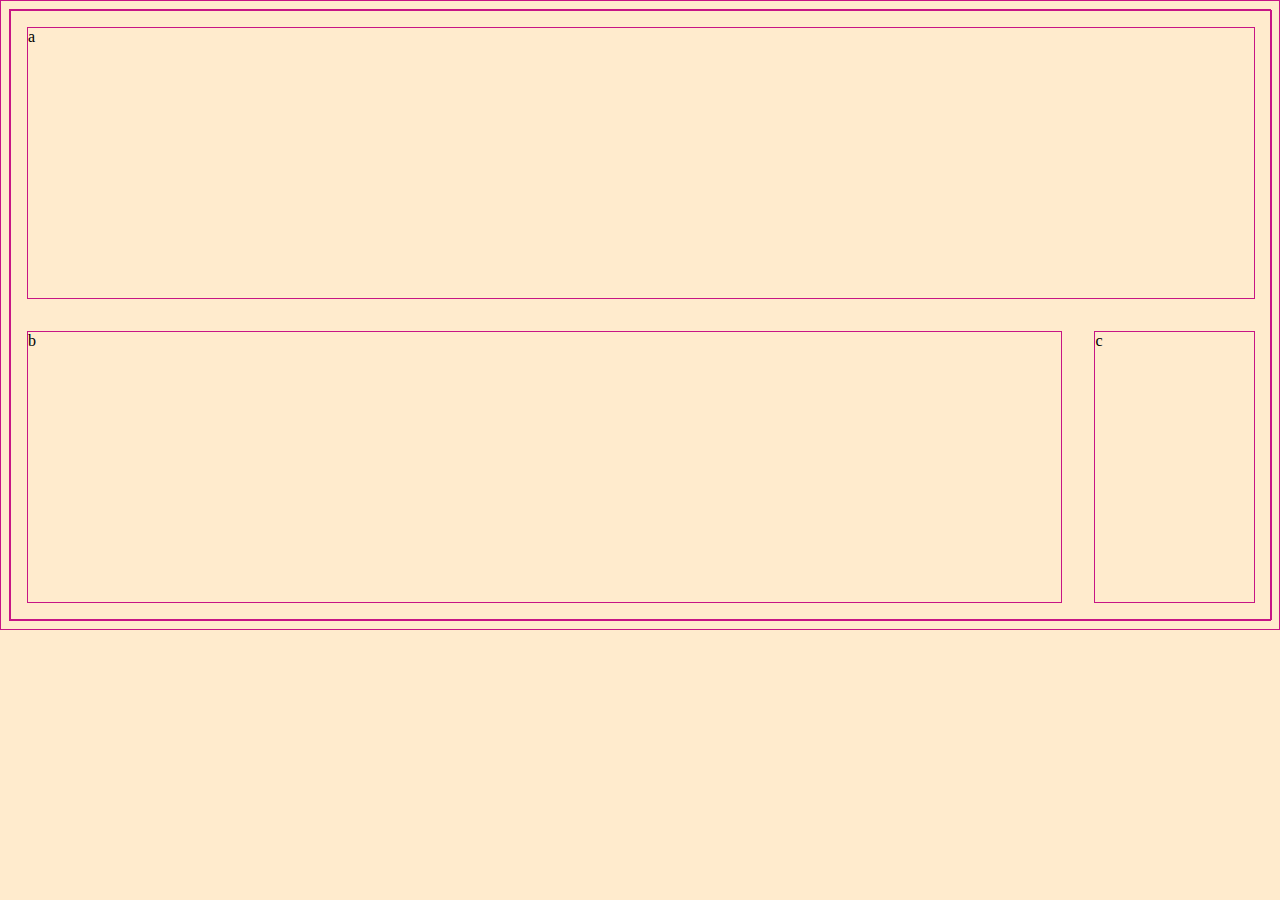
<file: medial-queries1/index.html>
<!DOCTYPE html>
<html lang="en" dir="ltr">
  <head>
    <meta charset="utf-8">
    <title>Media Queries 1</title>
    <link rel="stylesheet" href="main.css">
  </head>
  <body>
    <div class="container">
      <div class="a">a</div>
      <div class="b">b</div>
      <div class="c">c</div>
    </div>
  </body>
</html>
</file>
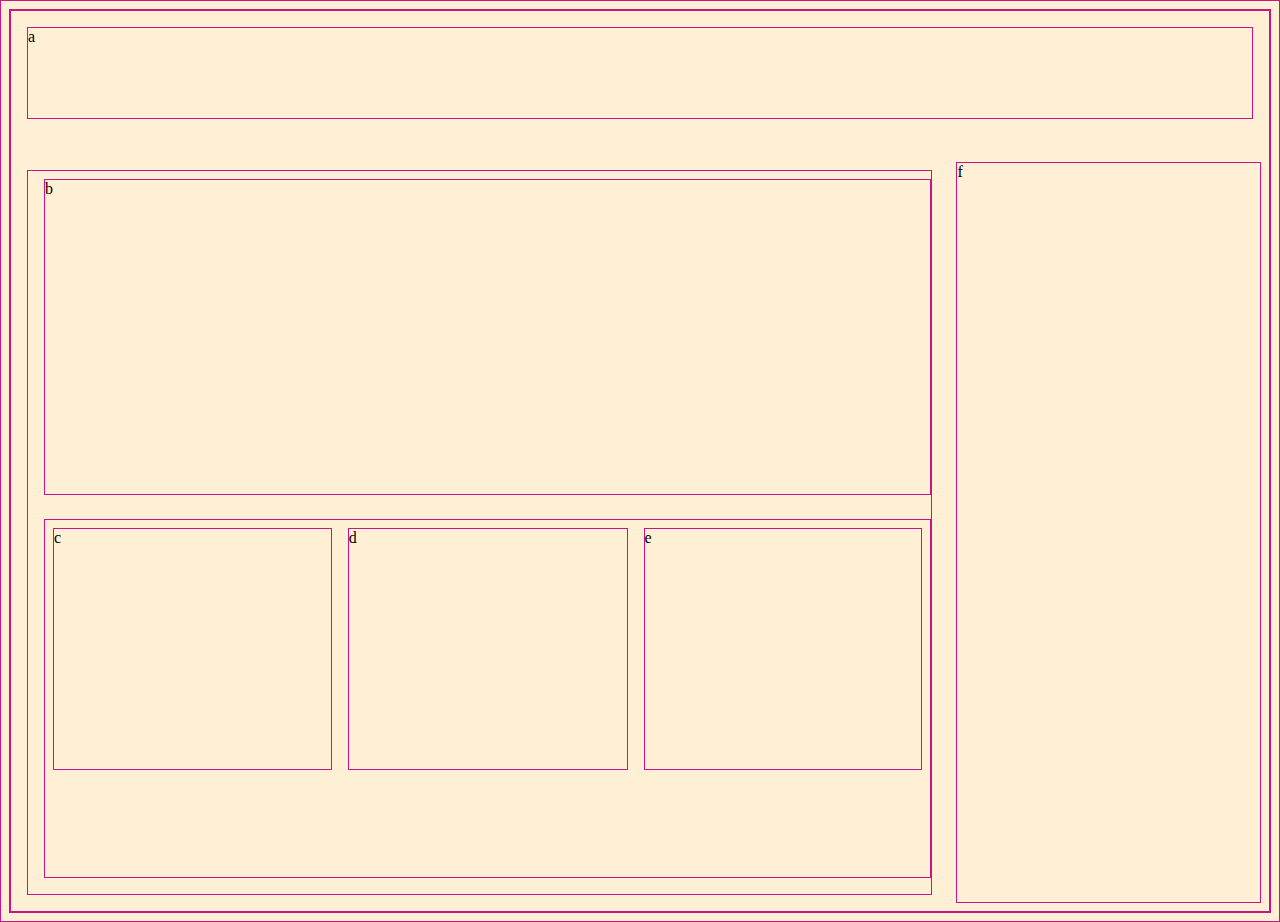
<file: medial-queries2/index.html>
<!DOCTYPE html>
<html lang="en" dir="ltr">
  <head>
    <meta charset="utf-8">
    <title>Media Queries 2</title>
    <link rel="stylesheet" href="main.css">
  </head>
  <body>
    <div class="container">
        <header>a</header>
     <div class="wrapper">
      <main>b</main>   
      
      <aside>
      <div class="c">c</div>
      <div class="d">d</div>
      <div class="e">e</div>
     </aside>
     </div>
  
      <footer>f</footer>
    </div>
  </body>
</html>
</file>
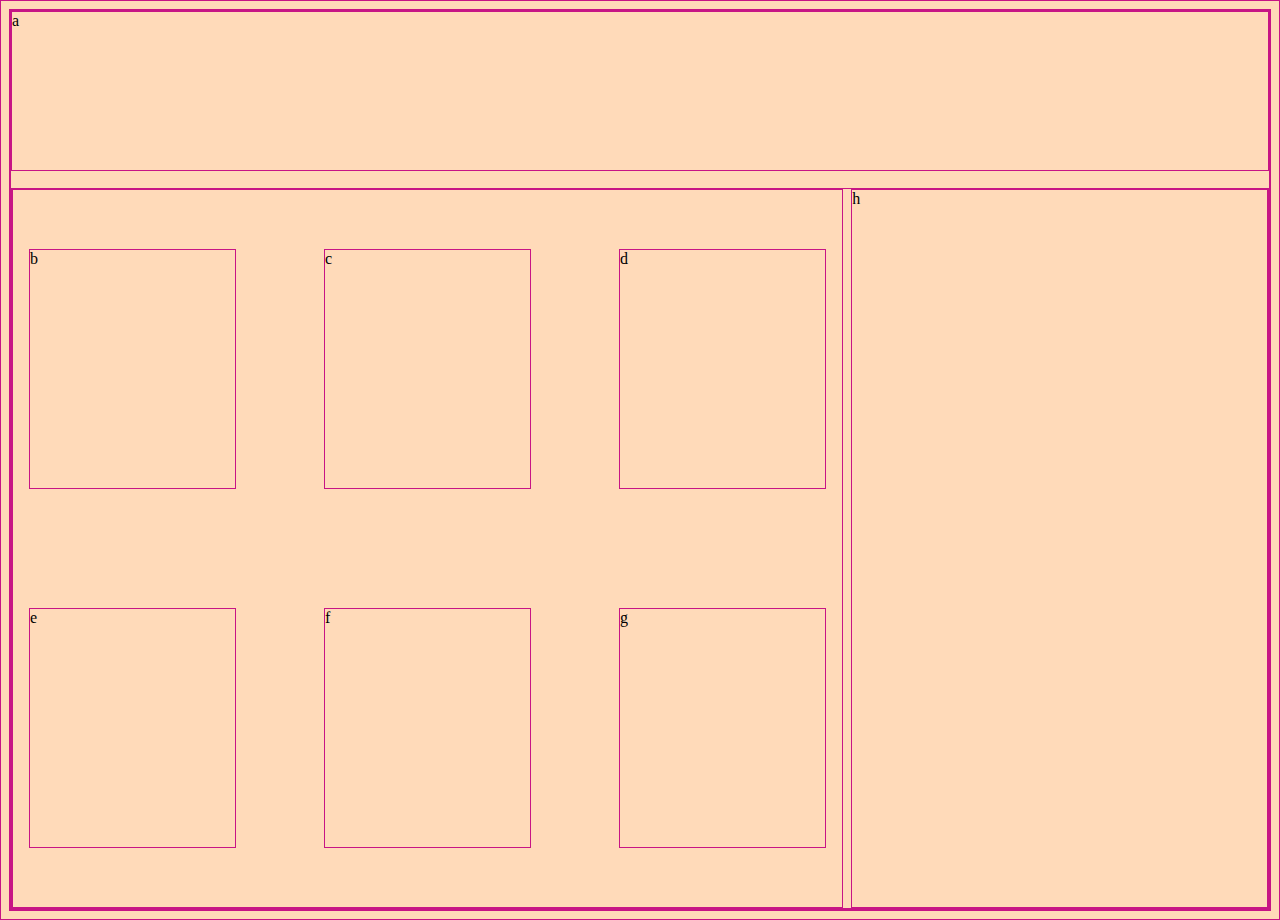
<file: medial-queries3/index.html>
<!DOCTYPE html>
<html lang="en" dir="ltr">
  <head>
    <meta charset="utf-8">
    <title>Media Queries 3</title>
    <link rel="stylesheet" href="main.css">
  </head>
  <body>
    <div class="container">
      <header>a</header>
      <div class="wrapper">  
        <aside>   
        <div>b</div>
        <div>c</div>
        <div>d</div>
        <div>e</div>
        <div>f</div>
        <div>g</div></aside>
        <main>h</main>
      </div>
    </div>
  </body>
</html>
</file>
<file: medial-queries1/main.css>
body {
  background: blanchedalmond;
}

* {
  border: 1px solid mediumvioletred
}

.container {
  width: 100%;
  margin: auto;
  display: flex;
  justify-content: space-between;
  flex-direction: column;
}

.a {
  min-height: 30vh;
  margin: 1em; 
  display: flex;
  flex-direction: column;
  justify-content: space-between;
  flex-grow: 1;
}

.b {
  min-height: 30vh;
  margin: 1em; 
  display: flex;
  flex-direction: column;
  justify-content: space-between;
  flex-grow: 1;
}

.c {
  min-height: 30vh;
  margin: 1em; 
  display: flex;
  flex-direction: column;
  justify-content: space-between;
  flex-grow: 1;
}

@media (min-width: 600px) {
  .container {
    flex-direction: row;
    flex-wrap: wrap;
  }

  .a {
    width: 100%;
  }

  .b {
    width: 70%;
  }
}
</file>
<file: medial-queries2/main.css>
body {
  background: papayawhip;
}

* {
  border: 1px solid mediumvioletred
}

.container {
  display: flex;
  min-height: 100vh;
  flex-direction: column;
  justify-content: space-between;
}

.wrapper {
  display: flex;
  flex-wrap: wrap;
  flex-direction: column;
  flex-grow: 3;
  justify-content: space-between;
  align-items: center;
  min-height: 70vh;
}

header, aside, footer, .wrapper {
  flex-grow: 1;
  margin: 1em;
  min-height: 10vh;
}

aside {
  display: flex;
  flex-wrap: wrap;
  justify-content: space-between;
  width: 98%;
  min-height: 20vh;
}

aside > div {
  flex-grow: 10; 
  margin: .5em;
}

main {
  width: 98%;
  flex-grow: 3; 
  margin: .5em;
}

@media (min-width: 600px) {
  .container {
    flex-direction: row;
    flex-wrap: wrap;
  }
  header {
    width: 100%;
    max-height: 10vh;
  }

  aside > div {
    height: 15em;
  }

  .wrapper {
    justify-content: space-around;
    flex-basis: 60%;
    min-height: 30vh;
  }
  footer {
    margin: .5em;
    flex-grow: 2;
    min-height: 80vh;
  }
}
</file>
<file: medial-queries3/main.css>
body {
  background: peachpuff;
}

* {
  border: 1px solid mediumvioletred;
  box-sizing: border-box
}

.container {
  display: flex;
  min-height: 100vh;
  justify-content: stretch;
  flex-wrap: wrap;
}

header {
  width: 100%;
  height: 10em;
  margin-bottom: 1em;
}

.wrapper {
  width: 100%;
  min-height: 80vh;
  display: flex;
  flex-direction: column;
}

aside {
  width: 100%;
  display: flex;
  flex-wrap: wrap;
  justify-content: space-between;
  flex-grow: 1;
}

aside > div { 
  width: 25%;
  margin: 1em;
}

main {
  flex-grow: 4;
}

@media (min-width: 600px) {
  .wrapper {
    flex-direction: row;
  }
  aside {
    width: 80%;
    flex: 4;
    align-items: center;
    margin-right: .5em;
  }
  aside > div {
    height: 15em;
  }

  main {
    flex: 2;
  }
}
</file>
